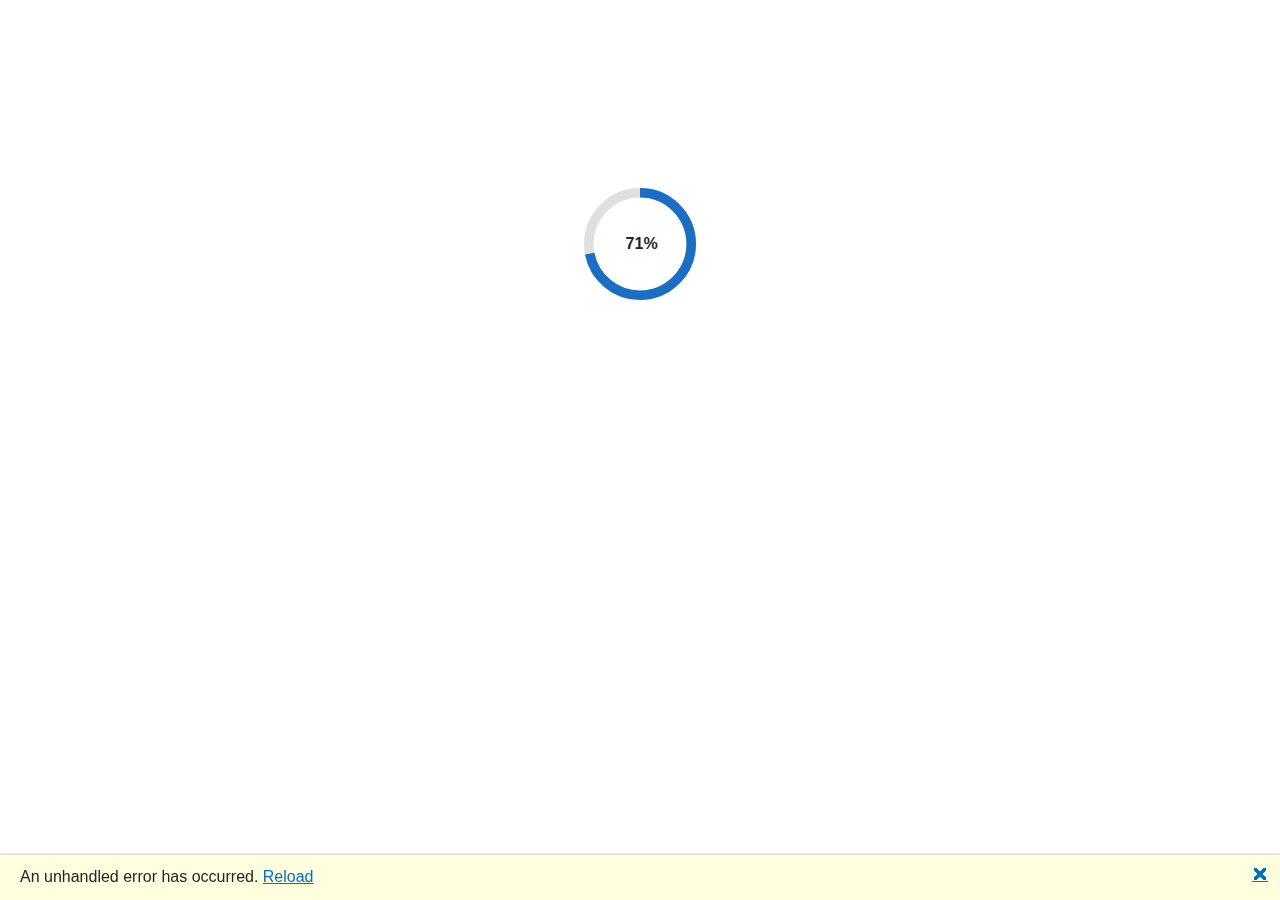
<file: index.html>
<!DOCTYPE html>
<html lang="en">

<head>
    <meta charset="utf-8" />
    <meta name="viewport" content="width=device-width, initial-scale=1.0" />
    <title>VSPortfølje</title>
    <!--<base href="/DanJakobsen.GitHub.IO" />-->
    <base href="/" />
    <link rel="stylesheet" href="css/bootstrap/bootstrap.min.css" />
    <link rel="stylesheet" href="css/app.css" />
    <link rel="icon" type="image/png" href="favicon.png" />
    <link href="VSPortfølje.styles.css" rel="stylesheet" />
</head>

<body>
    <div id="app">
        <svg class="loading-progress">
            <circle r="40%" cx="50%" cy="50%" />
            <circle r="40%" cx="50%" cy="50%" />
        </svg>
        <div class="loading-progress-text"></div>
    </div>

    <div id="blazor-error-ui">
        An unhandled error has occurred.
        <a href="" class="reload">Reload</a>
        <a class="dismiss">🗙</a>
    </div>
    <script src="_framework/blazor.webassembly.js"></script>
</body>

</html>
</file>
<file: css/app.css>
html, body {
    font-family: 'Helvetica Neue', Helvetica, Arial, sans-serif;
}

h1:focus {
    outline: none;
}

a, .btn-link {
    color: #0071c1;
}

.btn-primary {
    color: #fff;
    background-color: #1b6ec2;
    border-color: #1861ac;
}

.btn:focus, .btn:active:focus, .btn-link.nav-link:focus, .form-control:focus, .form-check-input:focus {
  box-shadow: 0 0 0 0.1rem white, 0 0 0 0.25rem #258cfb;
}

.content {
    padding-top: 1.1rem;
}

.valid.modified:not([type=checkbox]) {
    outline: 1px solid #26b050;
}

.invalid {
    outline: 1px solid red;
}

.validation-message {
    color: red;
}

#blazor-error-ui {
    background: lightyellow;
    bottom: 0;
    box-shadow: 0 -1px 2px rgba(0, 0, 0, 0.2);
    display: none;
    left: 0;
    padding: 0.6rem 1.25rem 0.7rem 1.25rem;
    position: fixed;
    width: 100%;
    z-index: 1000;
}

    #blazor-error-ui .dismiss {
        cursor: pointer;
        position: absolute;
        right: 0.75rem;
        top: 0.5rem;
    }

.blazor-error-boundary {
    background: url([data-uri]) no-repeat 1rem/1.8rem, #b32121;
    padding: 1rem 1rem 1rem 3.7rem;
    color: white;
}

    .blazor-error-boundary::after {
        content: "An error has occurred."
    }

.loading-progress {
    position: relative;
    display: block;
    width: 8rem;
    height: 8rem;
    margin: 20vh auto 1rem auto;
}

    .loading-progress circle {
        fill: none;
        stroke: #e0e0e0;
        stroke-width: 0.6rem;
        transform-origin: 50% 50%;
        transform: rotate(-90deg);
    }

        .loading-progress circle:last-child {
            stroke: #1b6ec2;
            stroke-dasharray: calc(3.141 * var(--blazor-load-percentage, 0%) * 0.8), 500%;
            transition: stroke-dasharray 0.05s ease-in-out;
        }

.loading-progress-text {
    position: absolute;
    text-align: center;
    font-weight: bold;
    inset: calc(20vh + 3.25rem) 0 auto 0.2rem;
}

    .loading-progress-text:after {
        content: var(--blazor-load-percentage-text, "Loading");
    }

code {
    color: #c02d76;
}
</file>
<file: VSPortfølje.styles.css>
/* /Layout/MainLayout.razor.rz.scp.css */
.page[b-xb26rqi2rs] {
    position: relative;
    display: flex;
    flex-direction: column;
}

main[b-xb26rqi2rs] {
    flex: 1;
}

.sidebar[b-xb26rqi2rs] {
    background-image: linear-gradient(180deg, rgb(5, 39, 103) 0%, #3a0647 70%);
}

.top-row[b-xb26rqi2rs] {
    background-color: #f7f7f7;
    border-bottom: 1px solid #d6d5d5;
    justify-content: flex-end;
    height: 3.5rem;
    display: flex;
    align-items: center;
}

    .top-row[b-xb26rqi2rs]  a, .top-row[b-xb26rqi2rs]  .btn-link {
        white-space: nowrap;
        margin-left: 1.5rem;
        text-decoration: none;
    }

    .top-row[b-xb26rqi2rs]  a:hover, .top-row[b-xb26rqi2rs]  .btn-link:hover {
        text-decoration: underline;
    }

    .top-row[b-xb26rqi2rs]  a:first-child {
        overflow: hidden;
        text-overflow: ellipsis;
    }

@media (max-width: 640.98px) {
    .top-row[b-xb26rqi2rs] {
        justify-content: space-between;
    }

    .top-row[b-xb26rqi2rs]  a, .top-row[b-xb26rqi2rs]  .btn-link {
        margin-left: 0;
    }
}

@media (min-width: 641px) {
    .page[b-xb26rqi2rs] {
        flex-direction: row;
    }

    .sidebar[b-xb26rqi2rs] {
        width: 250px;
        height: 100vh;
        position: sticky;
        top: 0;
    }

    .top-row[b-xb26rqi2rs] {
        position: sticky;
        top: 0;
        z-index: 1;
    }

    .top-row.auth[b-xb26rqi2rs]  a:first-child {
        flex: 1;
        text-align: right;
        width: 0;
    }

    .top-row[b-xb26rqi2rs], article[b-xb26rqi2rs] {
        padding-left: 2rem !important;
        padding-right: 1.5rem !important;
    }
}
/* /Layout/NavMenu.razor.rz.scp.css */
.navbar-toggler[b-7mfbl5gfjd] {
    background-color: rgba(255, 255, 255, 0.1);
}

.top-row[b-7mfbl5gfjd] {
    height: 3.5rem;
    background-color: rgba(0,0,0,0.4);
}

.navbar-brand[b-7mfbl5gfjd] {
    font-size: 1.1rem;
}

.bi[b-7mfbl5gfjd] {
    display: inline-block;
    position: relative;
    width: 1.25rem;
    height: 1.25rem;
    margin-right: 0.75rem;
    top: -1px;
    background-size: cover;
}

.bi-house-door-fill-nav-menu[b-7mfbl5gfjd] {
    background-image: url("data:image/svg+xml,%3Csvg xmlns='http://www.w3.org/2000/svg' width='16' height='16' fill='white' class='bi bi-house-door-fill' viewBox='0 0 16 16'%3E%3Cpath d='M6.5 14.5v-3.505c0-.245.25-.495.5-.495h2c.25 0 .5.25.5.5v3.5a.5.5 0 0 0 .5.5h4a.5.5 0 0 0 .5-.5v-7a.5.5 0 0 0-.146-.354L13 5.793V2.5a.5.5 0 0 0-.5-.5h-1a.5.5 0 0 0-.5.5v1.293L8.354 1.146a.5.5 0 0 0-.708 0l-6 6A.5.5 0 0 0 1.5 7.5v7a.5.5 0 0 0 .5.5h4a.5.5 0 0 0 .5-.5Z'/%3E%3C/svg%3E");
}

.bi-plus-square-fill-nav-menu[b-7mfbl5gfjd] {
    background-image: url("data:image/svg+xml,%3Csvg xmlns='http://www.w3.org/2000/svg' width='16' height='16' fill='white' class='bi bi-plus-square-fill' viewBox='0 0 16 16'%3E%3Cpath d='M2 0a2 2 0 0 0-2 2v12a2 2 0 0 0 2 2h12a2 2 0 0 0 2-2V2a2 2 0 0 0-2-2H2zm6.5 4.5v3h3a.5.5 0 0 1 0 1h-3v3a.5.5 0 0 1-1 0v-3h-3a.5.5 0 0 1 0-1h3v-3a.5.5 0 0 1 1 0z'/%3E%3C/svg%3E");
}

.bi-list-nested-nav-menu[b-7mfbl5gfjd] {
    background-image: url("data:image/svg+xml,%3Csvg xmlns='http://www.w3.org/2000/svg' width='16' height='16' fill='white' class='bi bi-list-nested' viewBox='0 0 16 16'%3E%3Cpath fill-rule='evenodd' d='M4.5 11.5A.5.5 0 0 1 5 11h10a.5.5 0 0 1 0 1H5a.5.5 0 0 1-.5-.5zm-2-4A.5.5 0 0 1 3 7h10a.5.5 0 0 1 0 1H3a.5.5 0 0 1-.5-.5zm-2-4A.5.5 0 0 1 1 3h10a.5.5 0 0 1 0 1H1a.5.5 0 0 1-.5-.5z'/%3E%3C/svg%3E");
}

.nav-item[b-7mfbl5gfjd] {
    font-size: 0.9rem;
    padding-bottom: 0.5rem;
}

    .nav-item:first-of-type[b-7mfbl5gfjd] {
        padding-top: 1rem;
    }

    .nav-item:last-of-type[b-7mfbl5gfjd] {
        padding-bottom: 1rem;
    }

    .nav-item[b-7mfbl5gfjd]  a {
        color: #d7d7d7;
        border-radius: 4px;
        height: 3rem;
        display: flex;
        align-items: center;
        line-height: 3rem;
    }

.nav-item[b-7mfbl5gfjd]  a.active {
    background-color: rgba(255,255,255,0.37);
    color: white;
}

.nav-item[b-7mfbl5gfjd]  a:hover {
    background-color: rgba(255,255,255,0.1);
    color: white;
}

@media (min-width: 641px) {
    .navbar-toggler[b-7mfbl5gfjd] {
        display: none;
    }

    .collapse[b-7mfbl5gfjd] {
        /* Never collapse the sidebar for wide screens */
        display: block;
    }
    
    .nav-scrollable[b-7mfbl5gfjd] {
        /* Allow sidebar to scroll for tall menus */
        height: calc(100vh - 3.5rem);
        overflow-y: auto;
    }
}
</file>
